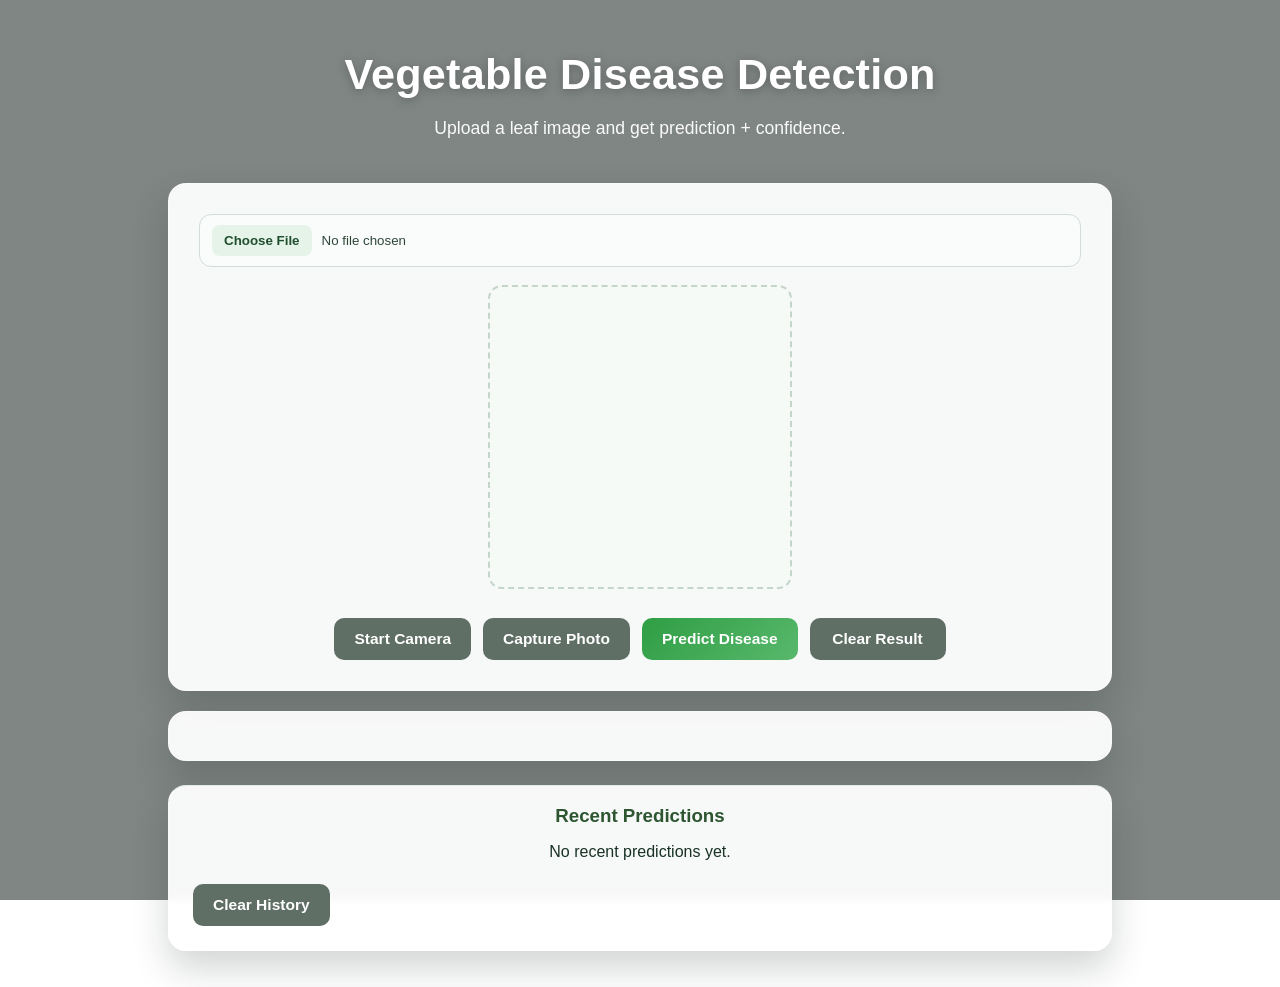
<file: index.html>
<!DOCTYPE html>
<html lang="en">
<head>
<meta charset="UTF-8">
<meta name="viewport" content="width=device-width, initial-scale=1.0">
<title>Vegetable Disease Detection</title>
<link rel="stylesheet" href="style.css">
</head>

<body>

<div class="container">

    <header>
        <h1>Vegetable Disease Detection</h1>
        <p>Upload a leaf image and get prediction + confidence.</p>
    </header>

    <div class="upload-section">
        <input type="file" id="imageUpload" accept="image/*">

        <div class="image-preview">
            <video id="cameraPreview" width="300" height="300" autoplay playsinline class="hidden"></video>
            <canvas id="previewCanvas" width="300" height="300"></canvas>
        </div>

        <div class="controls">
            <button id="startCameraBtn" class="btn secondary" type="button">Start Camera</button>
            <button id="captureBtn" class="btn secondary" type="button">Capture Photo</button>
            <button id="predictBtn" class="btn primary" type="button">Predict Disease</button>
            <button id="clearBtn" class="btn secondary" type="button">Clear Result</button>
        </div>
    </div>

    <div id="result" class="results"></div>
    <div class="results history-panel">
        <h3>Recent Predictions</h3>
        <div id="indexHistoryList"></div>
        <div class="controls result-actions">
            <button id="clearHistoryBtn" class="btn secondary" type="button">Clear History</button>
        </div>
    </div>

</div>

<script src="script.js" defer></script>

</body>
</html>
</file>
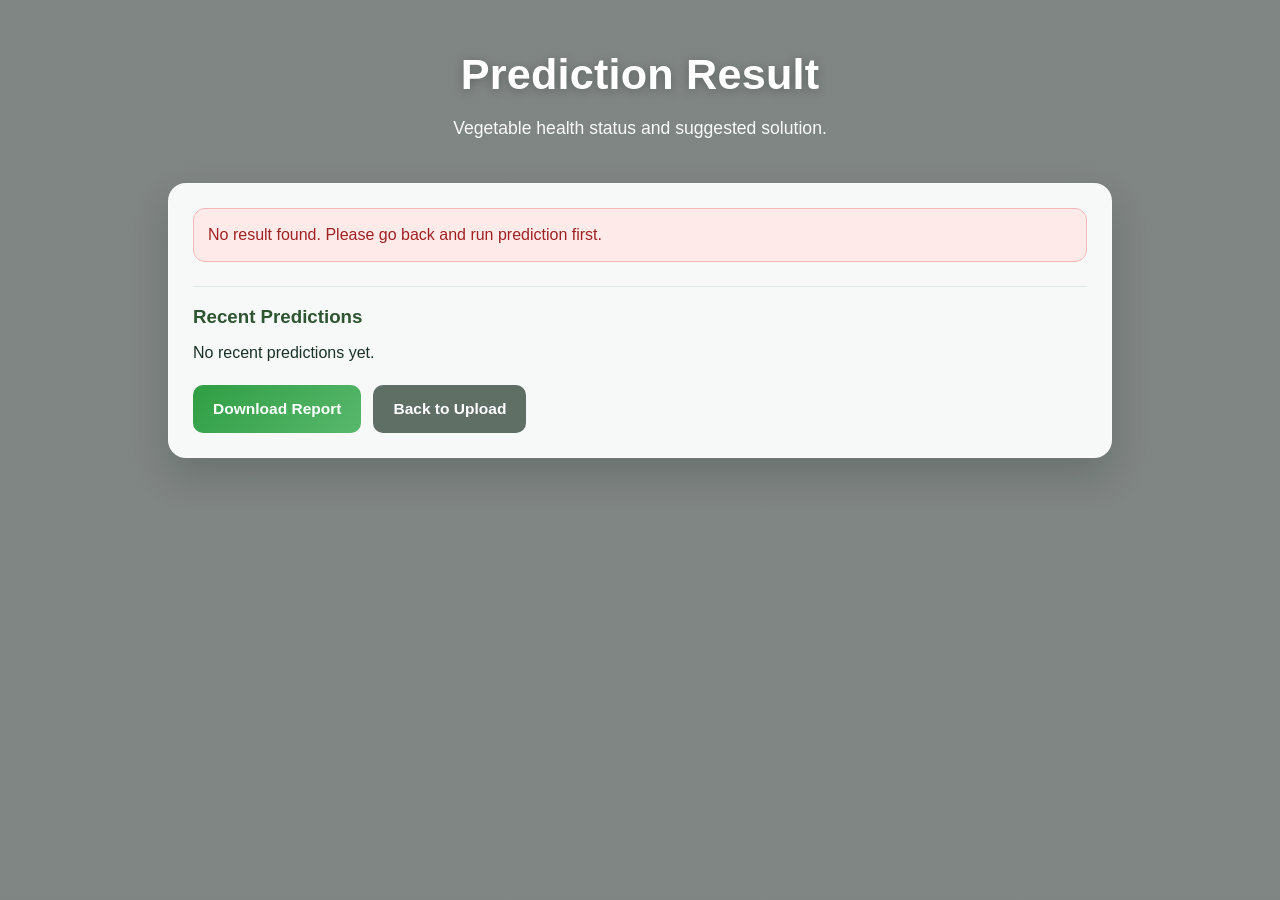
<file: result.html>
<!DOCTYPE html>
<html lang="en">
<head>
    <meta charset="UTF-8">
    <meta name="viewport" content="width=device-width, initial-scale=1.0">
    <title>Prediction Result</title>
    <link rel="stylesheet" href="style.css">
</head>
<body>
    <div class="container">
        <header>
            <h1>Prediction Result</h1>
            <p>Vegetable health status and suggested solution.</p>
        </header>

        <section class="results result-page-card">
            <div id="resultPageContent"></div>
            <div class="history-panel">
                <h3>Recent Predictions</h3>
                <div id="historyList"></div>
            </div>
            <div class="controls result-actions">
                <button id="downloadReportBtn" class="btn primary" type="button">Download Report</button>
                <a href="index.html" class="btn secondary">Back to Upload</a>
            </div>
        </section>
    </div>

    <script src="result.js" defer></script>
</body>
</html>
</file>
<file: style.css>
* {
    margin: 0;
    padding: 0;
    box-sizing: border-box;
}

:root {
    --bg-overlay: rgba(10, 22, 18, 0.52);
    --card-bg: rgba(255, 255, 255, 0.94);
    --card-border: rgba(255, 255, 255, 0.35);
    --text-primary: #183225;
    --text-secondary: #4b5f54;
    --accent: #2f9e44;
    --accent-dark: #237637;
    --muted-btn: #5f6f66;
    --shadow-soft: 0 18px 36px rgba(13, 30, 21, 0.18);
}

body {
    font-family: "Segoe UI", Tahoma, Geneva, Verdana, sans-serif;
    background:
        linear-gradient(var(--bg-overlay), var(--bg-overlay)),
        url("https://images.unsplash.com/photo-1464226184884-fa280b87c399?auto=format&fit=crop&w=1920&q=80");
    background-size: cover;
    background-position: center;
    background-repeat: no-repeat;
    background-attachment: fixed;
    min-height: 100vh;
    color: var(--text-primary);
    line-height: 1.5;
}

.container {
    max-width: 980px;
    margin: 0 auto;
    padding: 24px 18px 36px;
}

header {
    text-align: center;
    color: white;
    margin-bottom: 24px;
    padding: 18px 16px;
}

header h1 {
    font-size: clamp(1.9rem, 4.8vw, 2.7rem);
    margin-bottom: 8px;
    font-weight: 700;
    letter-spacing: 0.2px;
    text-shadow: 0 2px 10px rgba(0, 0, 0, 0.25);
}

header p {
    font-size: clamp(1rem, 2.8vw, 1.1rem);
    opacity: 0.96;
}

.upload-section {
    background: var(--card-bg);
    border: 1px solid var(--card-border);
    backdrop-filter: blur(4px);
    border-radius: 18px;
    padding: 30px;
    box-shadow: var(--shadow-soft);
    margin-bottom: 20px;
}

#imageUpload {
    width: 100%;
    border: 1.5px solid #d3ddd6;
    border-radius: 12px;
    padding: 10px 12px;
    background: #f9fcfa;
    color: #30463a;
    margin-bottom: 18px;
}

#imageUpload::file-selector-button {
    margin-right: 10px;
    border: none;
    border-radius: 8px;
    padding: 8px 12px;
    background: #e5f3e9;
    color: #204f2f;
    font-weight: 600;
    cursor: pointer;
}

.image-preview {
    text-align: center;
    margin-bottom: 22px;
}

#previewCanvas {
    border: 2px dashed #c4d5ca;
    border-radius: 14px;
    max-width: 100%;
    height: auto;
    background: #f5faf7;
}

#cameraPreview {
    border: 2px dashed #c4d5ca;
    border-radius: 14px;
    max-width: 100%;
    height: auto;
    background: #000;
    object-fit: cover;
}

.controls {
    display: flex;
    gap: 12px;
    justify-content: center;
    flex-wrap: wrap;
}

.btn {
    padding: 12px 20px;
    border: none;
    border-radius: 10px;
    font-size: 0.97rem;
    font-weight: 600;
    cursor: pointer;
    transition: all 0.18s ease;
    min-width: 136px;
    text-align: center;
    text-decoration: none;
}

.btn.primary {
    background: linear-gradient(135deg, var(--accent), #58b86c);
    color: white;
}

.btn.primary:hover:not(:disabled) {
    transform: translateY(-2px);
    box-shadow: 0 10px 18px rgba(47, 158, 68, 0.28);
}

.btn.primary:disabled {
    opacity: 0.5;
    cursor: not-allowed;
}

.btn.secondary {
    background: var(--muted-btn);
    color: white;
}

.btn.secondary:hover {
    background: #4f5e56;
    transform: translateY(-2px);
}

.loading {
    text-align: center;
    padding: 40px;
    background: white;
    border-radius: 20px;
    box-shadow: 0 20px 40px rgba(0,0,0,0.1);
    margin-bottom: 30px;
}

.spinner {
    width: 50px;
    height: 50px;
    border: 5px solid #f3f3f3;
    border-top: 5px solid #4CAF50;
    border-radius: 50%;
    animation: spin 1s linear infinite;
    margin: 0 auto 20px;
}

@keyframes spin {
    0% { transform: rotate(0deg); }
    100% { transform: rotate(360deg); }
}

.hidden {
    display: none;
}

.results {
    background: var(--card-bg);
    border: 1px solid var(--card-border);
    backdrop-filter: blur(4px);
    border-radius: 18px;
    padding: 24px;
    box-shadow: var(--shadow-soft);
    text-align: center;
    margin-top: 18px;
}

.prediction h3 {
    font-size: clamp(1.4rem, 3.6vw, 2rem);
    margin-bottom: 10px;
    color: #1f5330;
    word-break: break-word;
}

.status-line,
.solution-line {
    margin-top: 12px;
    font-size: 1rem;
    line-height: 1.6;
    text-align: left;
    color: var(--text-secondary);
}

.confidence {
    font-size: clamp(2rem, 7vw, 3rem);
    font-weight: bold;
    background: linear-gradient(45deg, #2b9348, #55a630);
    -webkit-background-clip: text;
    -webkit-text-fill-color: transparent;
    background-clip: text;
}

.confidence.confidence-high {
    background: linear-gradient(45deg, #1e8e3e, #34a853);
    -webkit-background-clip: text;
    -webkit-text-fill-color: transparent;
    background-clip: text;
}

.confidence.confidence-medium {
    background: linear-gradient(45deg, #e69100, #fbbc04);
    -webkit-background-clip: text;
    -webkit-text-fill-color: transparent;
    background-clip: text;
}

.confidence.confidence-low {
    background: linear-gradient(45deg, #c5221f, #ea4335);
    -webkit-background-clip: text;
    -webkit-text-fill-color: transparent;
    background-clip: text;
}

.guidance-grid {
    margin-top: 16px;
    display: grid;
    grid-template-columns: repeat(2, minmax(0, 1fr));
    gap: 14px;
}

.guide-card {
    border-radius: 12px;
    padding: 14px;
    text-align: left;
}

.guide-card h4 {
    margin-bottom: 8px;
}

.guide-card ul {
    margin: 0;
    padding-left: 20px;
}

.guide-card li {
    margin: 6px 0;
}

.do-card {
    background: #eaf7ee;
    border: 1px solid #c5e8d0;
}

.dont-card {
    background: #fff2f2;
    border: 1px solid #f5c9c9;
}

.view-result-btn {
    display: inline-block;
    text-decoration: none;
    margin-top: 18px;
}

.result-page-card {
    text-align: left;
}

.result-actions {
    margin-top: 20px;
    justify-content: flex-start;
}

.history-panel {
    margin-top: 24px;
    border-top: 1px solid #e2ebe4;
    padding-top: 16px;
}

.history-panel h3 {
    margin-bottom: 10px;
    color: #2c5530;
}

.history-item {
    background: #f4f8f6;
    border-radius: 10px;
    padding: 10px 12px;
    margin-bottom: 10px;
    text-align: left;
    border: 1px solid #e3ece6;
}

.history-meta {
    font-size: 0.92rem;
    opacity: 0.8;
}

.error-box {
    background: #ffeaea;
    color: #9f2121;
    border: 1px solid #f5b8b8;
    border-radius: 12px;
    padding: 14px;
}

.uncertain-box {
    margin-top: 12px;
    background: #fff8e1;
    color: #8a5a00;
    border: 1px solid #f3d48a;
    border-radius: 12px;
    padding: 12px;
    font-size: 0.95rem;
    line-height: 1.45;
    text-align: left;
}

.severity-badge {
    display: inline-block;
    padding: 3px 10px;
    border-radius: 999px;
    font-size: 0.82rem;
    font-weight: 700;
    letter-spacing: 0.2px;
}

.severity-low {
    background: #e6f4ea;
    color: #226a35;
}

.severity-medium {
    background: #fff2d8;
    color: #935f00;
}

.severity-high {
    background: #ffe2e0;
    color: #a12e2b;
}

.top-predictions {
    margin-top: 14px;
    text-align: left;
    border: 1px solid #e4ece6;
    border-radius: 12px;
    padding: 12px;
    background: #f8fbf9;
}

.top-predictions h4 {
    margin-bottom: 10px;
    font-size: 0.95rem;
    color: #2f5942;
}

.top-pred-item + .top-pred-item {
    margin-top: 10px;
}

.top-pred-line {
    display: flex;
    justify-content: space-between;
    align-items: center;
    gap: 10px;
    font-size: 0.9rem;
    color: #355645;
}

.top-pred-track {
    margin-top: 6px;
    height: 7px;
    border-radius: 999px;
    background: #e2ebe5;
    overflow: hidden;
}

.top-pred-track span {
    display: block;
    height: 100%;
    border-radius: 999px;
    background: linear-gradient(90deg, #5dbb6d, #2f9e44);
}

.probabilities {
    margin-top: 30px;
    text-align: left;
    max-width: 400px;
    margin-left: auto;
    margin-right: auto;
}

.prob-list {
    display: flex;
    justify-content: space-between;
    margin: 10px 0;
    padding: 10px;
    background: #f8f9fa;
    border-radius: 10px;
}

footer {
    text-align: center;
    color: white;
    margin-top: 40px;
    opacity: 0.8;
}

footer a {
    color: #ffd700;
    text-decoration: none;
}

@media (max-width: 600px) {
    .container {
        padding: 16px 12px 22px;
    }

    .upload-section,
    .results {
        padding: 16px;
        border-radius: 14px;
    }

    .controls {
        flex-direction: column;
        align-items: center;
    }

    .guidance-grid {
        grid-template-columns: 1fr;
    }
    
    .btn {
        width: 100%;
        max-width: 320px;
    }
}
</file>
